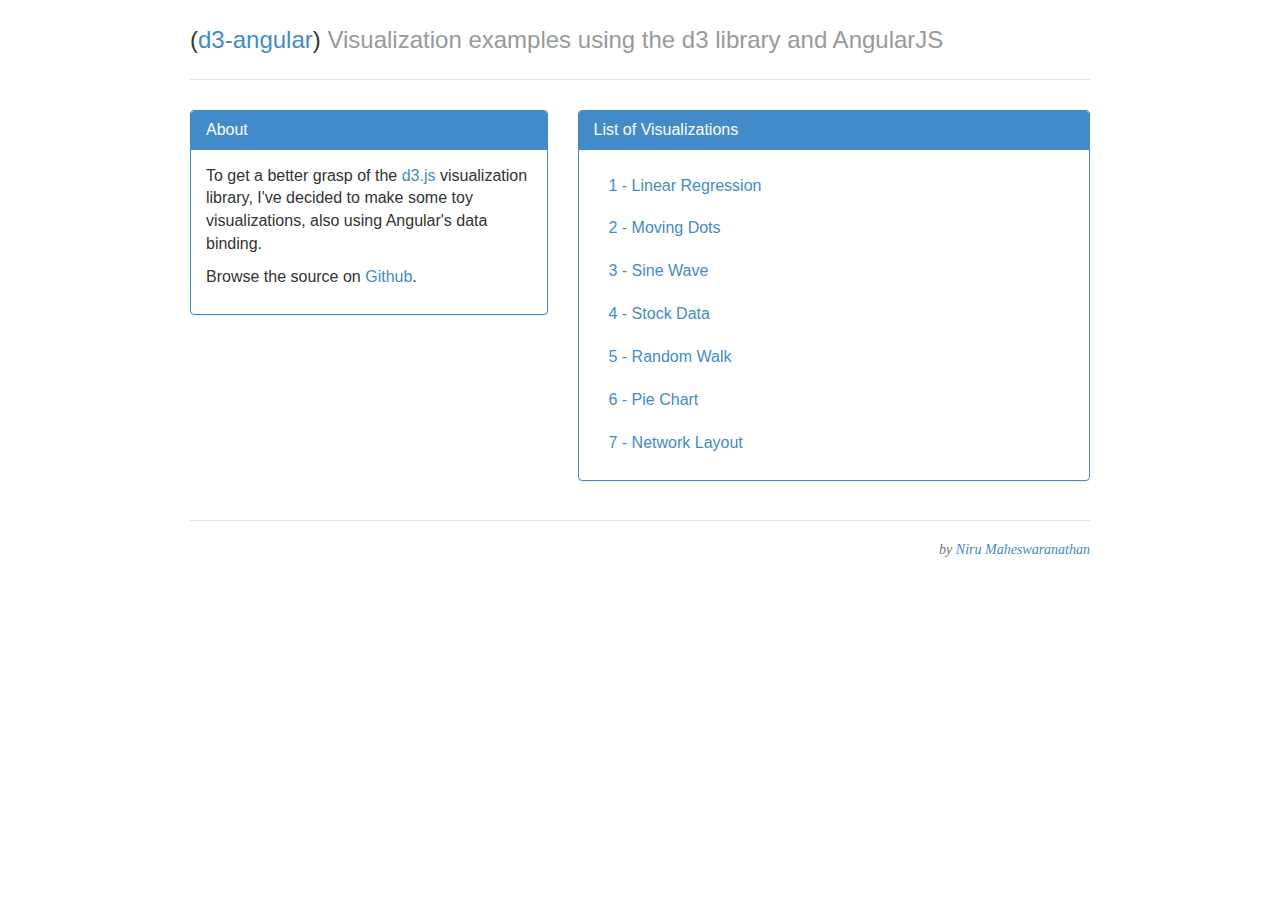
<file: index.html>
<!doctype html>
<html ng-app="d3-angular">

   <head>
      <meta charset="utf-8">
      <title>d3-angular examples</title>
      <!-- Libraries -->
      <script type="text/javascript" src="js/d3.v3.min.js"></script>
      <script type="text/javascript" src="js/angular.min.js"></script>
      <!-- App -->
      <script type="text/javascript" src="js/app.js"></script>
      <script type="text/javascript" src="js/controllers.js"></script>
      <!-- Stylesheets -->
      <link type="text/css" rel="stylesheet" href="css/bootstrap.min.css" />
      <link type="text/css" rel="stylesheet" href="css/font-awesome.css" />
      <link type="text/css" rel="stylesheet" href="css/theme.css" />
   </head>

   <body>
      <div class="container">
         <!-- header -->
         <div class="header">
            <h3>(<a href="#">d3-angular</a>)
               <span class="text-muted">Visualization examples using the d3 library and AngularJS</span>
            </h3>
         </div>
         <div ng-view></div>
         <div class="footer">
            <p class="footer-text">
							 <span class="pull-right">by <a href="http://niru.org/">Niru Maheswaranathan</a></span>
						</p>
         </div>
      </div>
   </body>

</html>
</file>
<file: css/theme.css>
/*
 * Custom CSS for d3-100
 */

/* Space out content a bit */
body {
  padding-top: 20px;
  padding-bottom: 20px;
}

/* Everything but the jumbotron gets side spacing for mobile first views */
.header,
.footer {
  padding-left: 15px;
  padding-right: 15px;
}

/* Custom page header */
.header {
  border-bottom: 1px solid #e5e5e5;
}
/* Make the masthead heading the same height as the navigation */
.header h3 {
  margin-top: 0;
  margin-bottom: 0;
  line-height: 40px;
  padding-bottom: 19px;
}

/* Customize container */
@media (min-width: 768px) {
  .container {
    max-width: 930px;
  }
}
.container-narrow > hr {
  margin: 30px 0;
}

/* Responsive: Portrait tablets and up */
@media screen and (min-width: 768px) {
  /* Remove the padding we set earlier */
  .header,
  .marketing,
  .footer {
    padding-left: 0;
    padding-right: 0;
  }
  /* Space out the masthead */
  .header {
    margin-bottom: 30px;
  }
  /* Remove the bottom border on the jumbotron for visual effect */
  .jumbotron {
    border-bottom: 0;
  }
}

// List page
.nav-pills {
		font-size: 18px;
}

.panel-body {
		font-size: 16px;
}

/* Custom page footer */
.footer {
  margin-top: 19px;
  padding-top: 19px;
  color: #777;
  border-top: 1px solid #e5e5e5;
}

.footer-text {
		font-size: 14px;
		font-style: italic;
		font-family: Georgia, serif;
}

// axes
.axis path,
.axis tick {
}

.axis path, .axis tick {
		stroke: black;
		stroke-width: 1px;
		fill: none;
		shape-rendering: crispEdges;
}

.axis text {
    font-family: sans-serif;
    font-size: 18px;
}

.node {
		fill: #000;
}

.cursor {
		fill: none;
		stroke: brown;
		pointer-events: none;
}

.link {
		stroke: #999;
}
</file>
